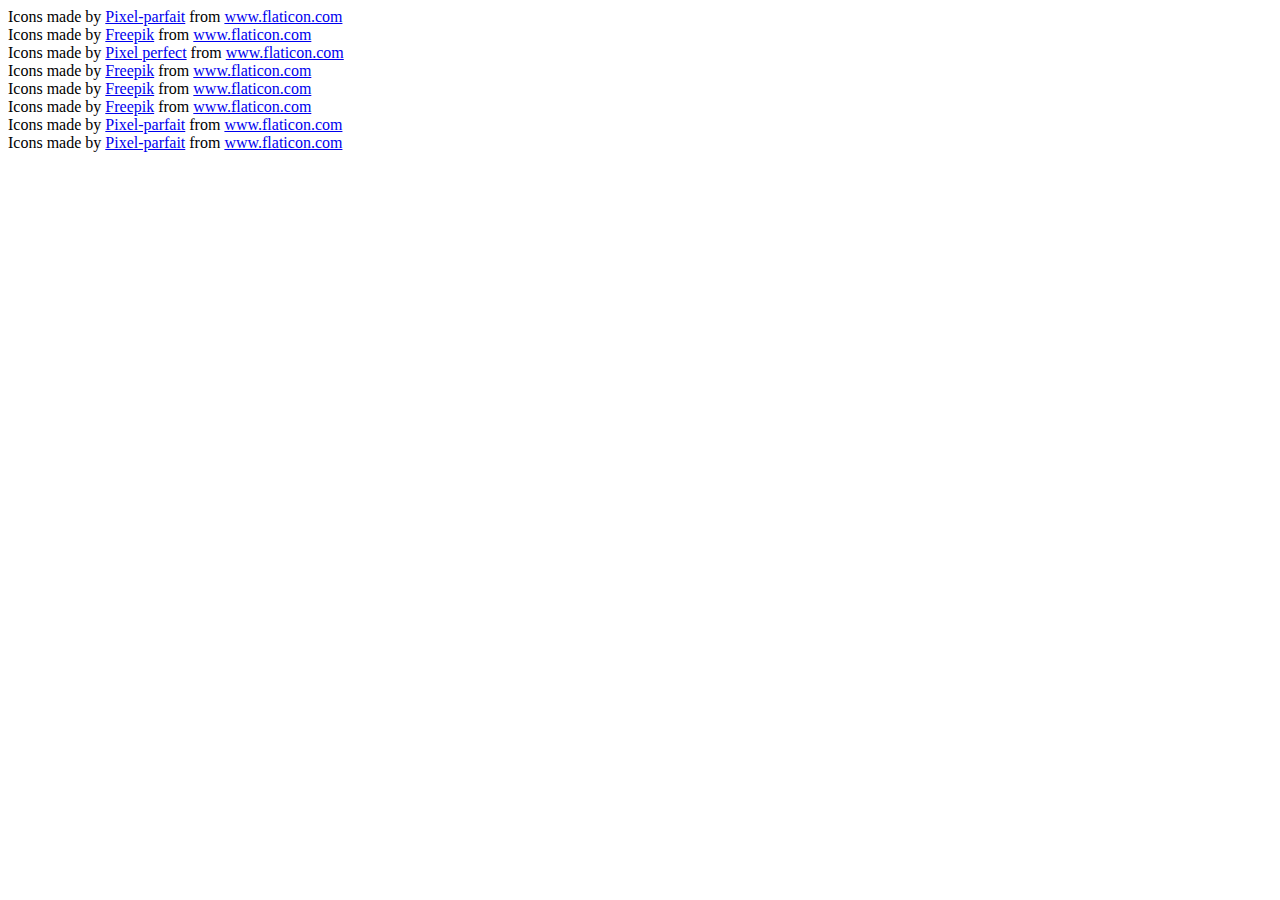
<file: app inventor/attribution.html>
<!DOCTYPE html>
<html lang="en">
<head>
    <meta charset="UTF-8">
    <meta name="viewport" content="width=device-width, initial-scale=1.0">
    <title>Document</title>
</head>
<body>
    <div>Icons made by <a href="https://www.flaticon.com/authors/pixel-perfect" title="Pixel-parfait">Pixel-parfait</a> from <a href="https://www.flaticon.com/" title="Flaticon">www.flaticon.com</a></div>
    <div>Icons made by <a href="https://www.freepik.com" title="Freepik">Freepik</a> from <a href="https://www.flaticon.com/" title="Flaticon">www.flaticon.com</a></div>
    <div>Icons made by <a href="https://www.flaticon.com/authors/pixel-perfect" title="Pixel perfect">Pixel perfect</a> from <a href="https://www.flaticon.com/" title="Flaticon">www.flaticon.com</a></div>
    <div>Icons made by <a href="https://www.freepik.com" title="Freepik">Freepik</a> from <a href="https://www.flaticon.com/" title="Flaticon">www.flaticon.com</a></div>
    <div>Icons made by <a href="https://www.freepik.com" title="Freepik">Freepik</a> from <a href="https://www.flaticon.com/" title="Flaticon">www.flaticon.com</a></div>
    <div>Icons made by <a href="https://www.freepik.com" title="Freepik">Freepik</a> from <a href="https://www.flaticon.com/" title="Flaticon">www.flaticon.com</a></div>
    <div>Icons made by <a href="https://www.flaticon.com/authors/pixel-perfect" title="Pixel-parfait">Pixel-parfait</a> from <a href="https://www.flaticon.com/" title="Flaticon">www.flaticon.com</a></div>
    <div>Icons made by <a href="https://icon54.com/" title="Pixel-parfait">Pixel-parfait</a> from <a href="https://www.flaticon.com/" title="Flaticon">www.flaticon.com</a></div>
    
</body>
</html>
</file>
